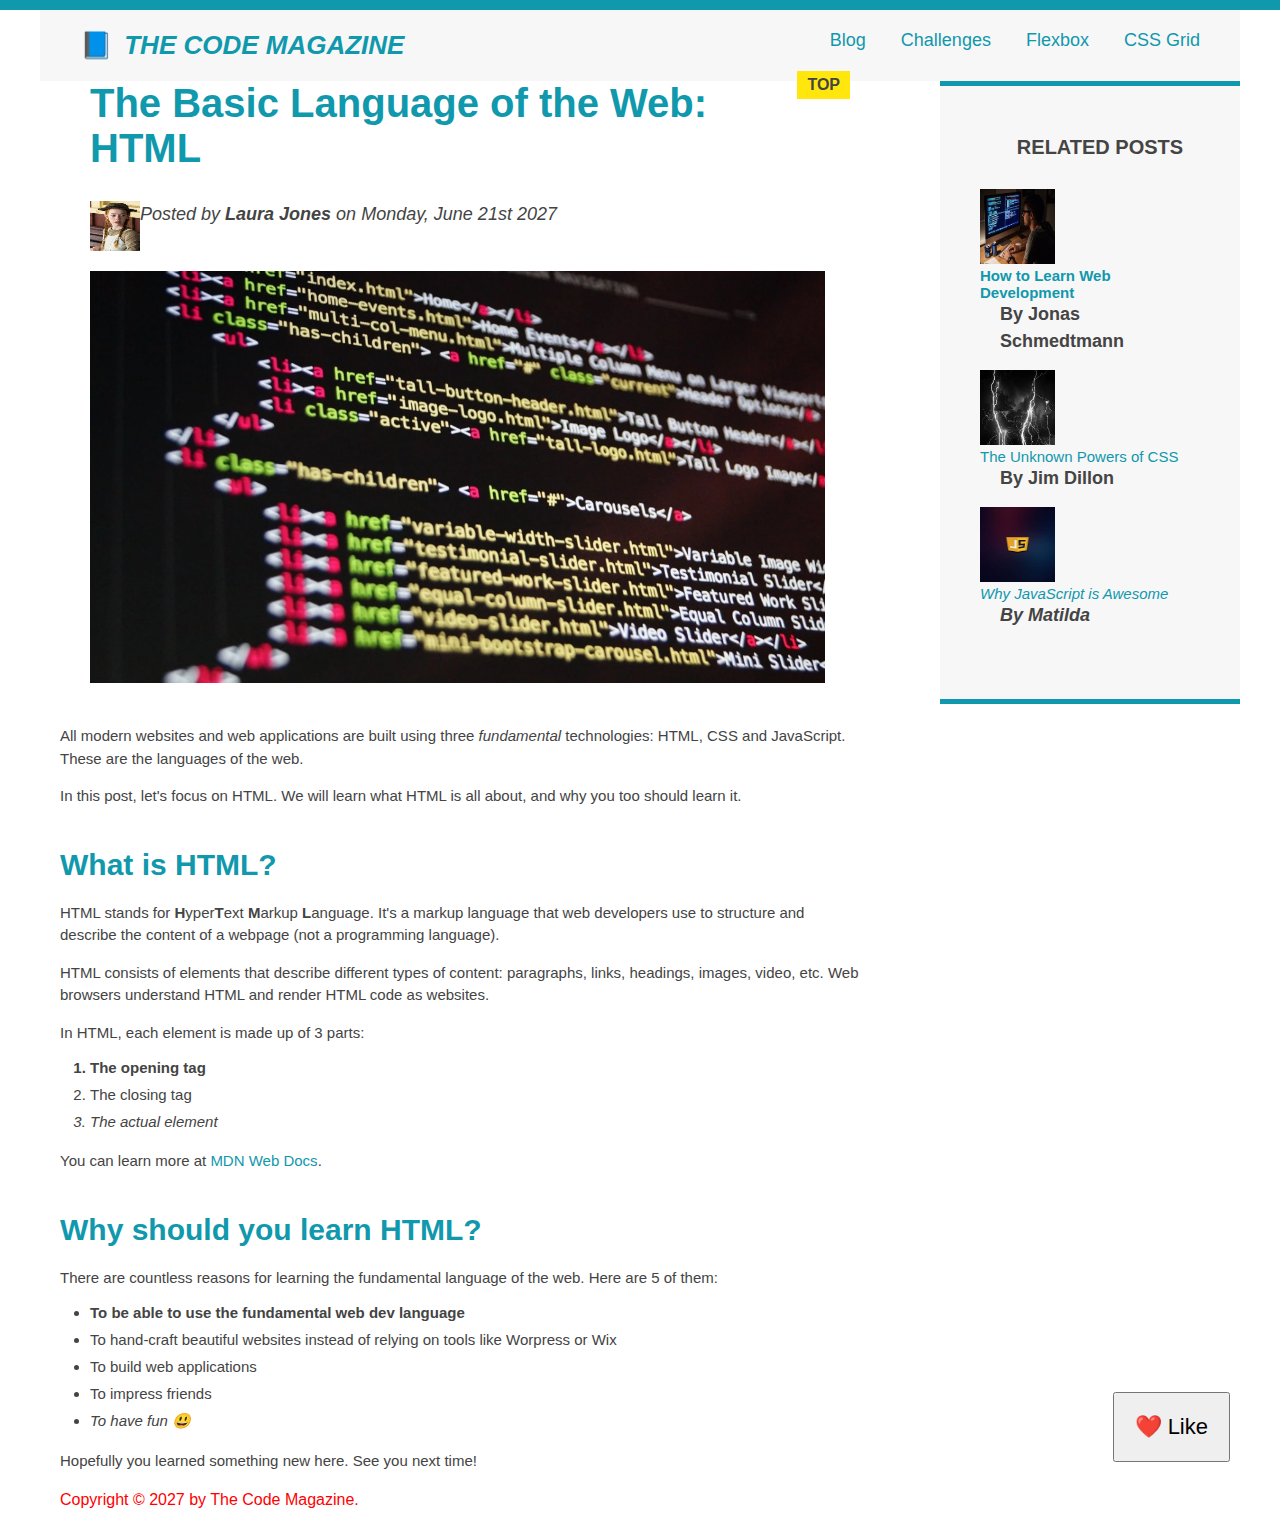
<file: index.html>
<!DOCTYPE html>
<html lang="en">
  <head>
    <meta charset="UTF-8" />
    <meta charset="UTF-8">
    <meta http-equiv="X-UA-Compatible" content="IE=edge">
    <meta name="viewport" content="width=device-width, initial-scale=1.0">
    <link href="main.css" rel="stylesheet" />

    <title>The Basic Language of the Web: HTML</title>
  </head>

  <body>

    <div class="container">
      <header class="main-header clearfix">
        
        <h1>📘 The Code Magazine</h1>

        <nav>
          
          <a href="blog.html">Blog</a>
         <a href="#">Challenges</a> 
          <a href="flexbox.html">Flexbox</a> 
         <a href="css-grid.html">CSS Grid</a> 

        </nav>
      
        
          
 

        
      </header>

      
      <article >
        <header class="post-header">
          <h2>The Basic Language of the Web: HTML</h2>

          <div class="author-box">
            <img
              src="anne.jpg"
              alt="Headshot of Laura Jones"
              height="50"
              width="50"
              class="author-img"
            />

            <p id="author" class="author">
              Posted by <strong>Laura Jones</strong> on Monday, June 21st 2027
            </p>
          </div>

          <img
            src="code1.webp"
            alt="HTML code on a screen"
            width="500"
            height="100"
            class="post-img"
          />
          <button>❤️ Like</button>
        </header>

        <p>
          All modern websites and web applications are built using three
          <em>fundamental</em>
          technologies: HTML, CSS and JavaScript. These are the languages of the
          web.
        </p>

        <p>
          In this post, let's focus on HTML. We will learn what HTML is all
          about, and why you too should learn it.
        </p>

        <h3>What is HTML?</h3>
        <p>
          HTML stands for <strong>H</strong>yper<strong>T</strong>ext
          <strong>M</strong>arkup <strong>L</strong>anguage. It's a markup
          language that web developers use to structure and describe the content
          of a webpage (not a programming language).
        </p>
        <p>
          HTML consists of elements that describe different types of content:
          paragraphs, links, headings, images, video, etc. Web browsers
          understand HTML and render HTML code as websites.
        </p>
        <p>In HTML, each element is made up of 3 parts:</p>

        <ol>
          <li class="first-li">The opening tag</li>
          <li>The closing tag</li>
          <li>The actual element</li>
        </ol>

        <p>
          You can learn more at
          <a
            href="https://developer.mozilla.org/en-US/docs/Web/HTML"
            target="_blank"
            >MDN Web Docs</a
          >.
        </p>

        <h3>Why should you learn HTML?</h3>

        <p>
          There are countless reasons for learning the fundamental language of
          the web. Here are 5 of them:
        </p>

        <ul>
          <li class="first-li">
            To be able to use the fundamental web dev language
          </li>
          <li>
            To hand-craft beautiful websites instead of relying on tools like
            Worpress or Wix
          </li>
          <li>To build web applications</li>
          <li>To impress friends</li>
          <li>To have fun 😃</li>
        </ul>

        <p>Hopefully you learned something new here. See you next time!</p>
      </article>

      <aside>
        <h4>Related posts</h4>

        <ul class="related">
          <li class="related-post">
            <img
              src="download.jpg"
              alt="Person programming"
              width="75"
              height="75"
            />
            <div>
              <a href="#" class="related-link">How to Learn Web Development</a>
              <p class="related-author">By Jonas Schmedtmann</p>
            </div>
          </li>
          <li class="related-post">
            <img
              src="download (1).jpg"
              alt="Lightning"
              width="75"
              height="75"
            />
            <div>
              <a href="#" class="related-link">The Unknown Powers of CSS</a>
              <p class="related-author">By Jim Dillon</p>
            </div>
          </li>
          <li class="related-post">
            <img
              src="download (2).jpg"
              alt="JavaScript code on a screen"
              width="75"
              height="75"
            />
            <div>
              <a href="#" class="related-link">Why JavaScript is Awesome</a>
              <p class="related-author">By Matilda</p>
            </div>
          </li>
        </ul>
      </aside>
      

      <footer>
        <p id="copyright" class="copyright text">
          Copyright &copy; 2027 by The Code Magazine.
        </p>
      </footer>
    </div>
  </body>
</html>
</file>
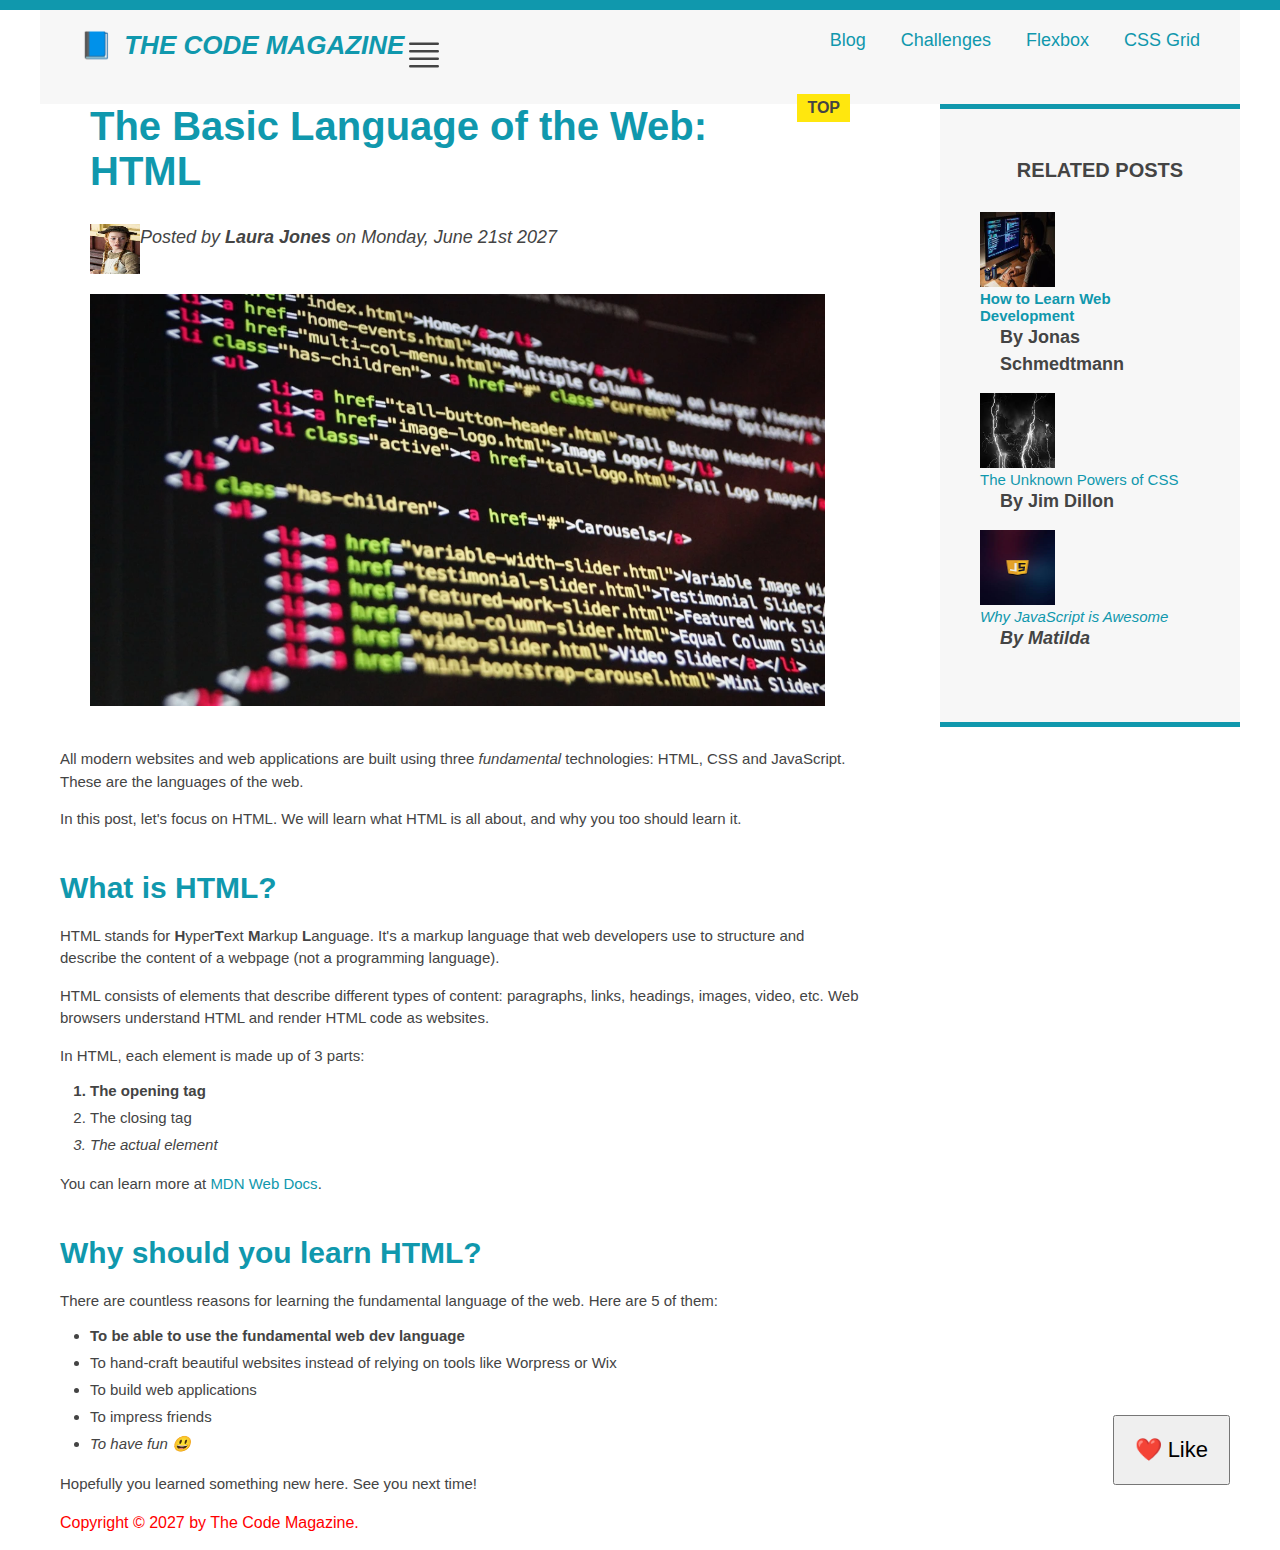
<file: indexx.html>
<!DOCTYPE html>
<html lang="en">
  <head>
    <meta charset="UTF-8" />
    <meta charset="UTF-8">
    <meta http-equiv="X-UA-Compatible" content="IE=edge">
    <meta name="viewport" content="width=device-width, initial-scale=1.0">
    <link href="main.css" rel="stylesheet" />

    <title>The Basic Language of the Web: HTML</title>
  </head>

  <body>

    <div class="container">
      <header class="main-header clearfix">
        <div class="colour">
        <h1>📘 The Code Magazine</h1>

        <nav>
          
          <a href="blog.html">Blog</a>
         <a href="#">Challenges</a> 
          <a href="flexbox.html">Flexbox</a> 
         <a href="css-grid.html">CSS Grid</a> 

        </nav>
        <div>
          <svg xmlns="http://www.w3.org/2000/svg" fill="none" viewBox="0 0 24 24" stroke-width="1.5" stroke="currentColor" class="color">
            <path stroke-linecap="round" stroke-linejoin="round" d="M3.75 5.25h16.5m-16.5 4.5h16.5m-16.5 4.5h16.5m-16.5 4.5h16.5" />
          </svg>
          
 </div>
</div>
        
      </header>

      
      <article class="row">
        <header class="post-header">
          <h2>The Basic Language of the Web: HTML</h2>

          <div class="author-box">
            <img
              src="anne.jpg"
              alt="Headshot of Laura Jones"
              height="50"
              width="50"
              class="author-img"
            />

            <p id="author" class="author">
              Posted by <strong>Laura Jones</strong> on Monday, June 21st 2027
            </p>
          </div>

          <img
            src="code1.webp"
            alt="HTML code on a screen"
            width="500"
            height="100"
            class="post-img"
          />
          <button>❤️ Like</button>
        </header>

        <p>
          All modern websites and web applications are built using three
          <em>fundamental</em>
          technologies: HTML, CSS and JavaScript. These are the languages of the
          web.
        </p>

        <p>
          In this post, let's focus on HTML. We will learn what HTML is all
          about, and why you too should learn it.
        </p>

        <h3>What is HTML?</h3>
        <p>
          HTML stands for <strong>H</strong>yper<strong>T</strong>ext
          <strong>M</strong>arkup <strong>L</strong>anguage. It's a markup
          language that web developers use to structure and describe the content
          of a webpage (not a programming language).
        </p>
        <p>
          HTML consists of elements that describe different types of content:
          paragraphs, links, headings, images, video, etc. Web browsers
          understand HTML and render HTML code as websites.
        </p>
        <p>In HTML, each element is made up of 3 parts:</p>

        <ol>
          <li class="first-li">The opening tag</li>
          <li>The closing tag</li>
          <li>The actual element</li>
        </ol>

        <p>
          You can learn more at
          <a
            href="https://developer.mozilla.org/en-US/docs/Web/HTML"
            target="_blank"
            >MDN Web Docs</a
          >.
        </p>

        <h3>Why should you learn HTML?</h3>

        <p>
          There are countless reasons for learning the fundamental language of
          the web. Here are 5 of them:
        </p>

        <ul>
          <li class="first-li">
            To be able to use the fundamental web dev language
          </li>
          <li>
            To hand-craft beautiful websites instead of relying on tools like
            Worpress or Wix
          </li>
          <li>To build web applications</li>
          <li>To impress friends</li>
          <li>To have fun 😃</li>
        </ul>

        <p>Hopefully you learned something new here. See you next time!</p>
      </article>

      <aside>
        <h4>Related posts</h4>

        <ul class="related">
          <li class="related-post">
            <img
              src="download.jpg"
              alt="Person programming"
              width="75"
              height="75"
            />
            <div>
              <a href="#" class="related-link">How to Learn Web Development</a>
              <p class="related-author">By Jonas Schmedtmann</p>
            </div>
          </li>
          <li class="related-post">
            <img
              src="download (1).jpg"
              alt="Lightning"
              width="75"
              height="75"
            />
            <div>
              <a href="#" class="related-link">The Unknown Powers of CSS</a>
              <p class="related-author">By Jim Dillon</p>
            </div>
          </li>
          <li class="related-post">
            <img
              src="download (2).jpg"
              alt="JavaScript code on a screen"
              width="75"
              height="75"
            />
            <div>
              <a href="#" class="related-link">Why JavaScript is Awesome</a>
              <p class="related-author">By Matilda</p>
            </div>
          </li>
        </ul>
      </aside>
      

      <footer>
        <p id="copyright" class="copyright text">
          Copyright &copy; 2027 by The Code Magazine.
        </p>
      </footer>
    </div>
  </body>
</html>
</file>
<file: main.css>
* {
  
  margin: 0;
  padding: 0;
  box-sizing: border-box;
}


body {
  color: #444;
  font-family: sans-serif;

  border-top: 10px solid #1098ad;
  position: relative;
}

.container {
  width: 1200px;

  margin: 0 auto;
}

.main-header {
  background-color: #f7f7f7;
  
  padding: 20px 40px;
  
}

nav {
  font-size: 18px;
  
}



.post-header {
  margin-bottom: 40px;
margin-left: 50px;
margin-right: 40px;
  
}

aside {
  background-color: #f7f7f7;
  border-top: 5px solid #1098ad;
  border-bottom: 5px solid #1098ad;
  padding: 50px 40px;
  
}


h1,
h2,
h3 {
  color: #1098ad;
}

h1 {
  font-size: 26px;
  text-transform: uppercase;
  font-style: italic;
}

h2 {
  font-size: 40px;
  margin-bottom: 30px;
}

h3 {
  font-size: 30px;
  margin-bottom: 20px;
  margin-top: 40px;
  margin-left:20px;
}

h4 {
  font-size: 20px;
  text-transform: uppercase;
  text-align: center;
  margin-bottom: 30px;
  margin-left:20px;
}

p {
  font-size: 15px;
  line-height: 1.5;
  margin-bottom: 15px;
  margin-left: 20px;
}

ul,
ol {
  margin-left: 50px;
  margin-bottom: 20px;
}

li {
  font-size: 15px;
  margin-bottom: 10px;
  
}

li:last-child {
  margin-bottom: 0;
}



#author {
  font-style: italic;
  font-size: 18px;
}

#copyright {
  font-size: 16px;
}

.related-author {
  font-size: 18px;
  font-weight: bold;
}


.related {
  list-style: none;
  margin-left: 0;
}





li:first-child {
  font-weight: bold;
}

li:last-child {
  font-style: italic;
}




article p:first-child {
  color: red;
}


a:link {
  color: #1098ad;
  text-decoration: none;
}

a:visited {
  
  color: #1098ad;
}

a:hover {
  color: orangered;
  font-weight: bold;
  text-decoration: underline orangered;
}

a:active {
  background-color: black;
  font-style: italic;
}


.post-img {
  width: 100%;
  height: 100cm;
  height: auto;
}

nav a:link {
  

  margin-right: 30px;
  display: inline-block;
}

nav a:link:last-child {
  margin-right: 0;
}

button {
  font-size: 22px;
  padding: 20px;
  cursor: pointer;

  position: absolute;
  
  bottom: 50px;
  right: 50px;
}

h1::first-letter {
  font-style: normal;
  margin-right: 5px;
}



h2 {
  
  position: relative;
}

h2::before {
  content: "TOP";
  background-color: #ffe70e;
  color: #444;
  font-size: 16px;
  font-weight: bold;
  display: inline-block;
  padding: 5px 10px;
  position: absolute;
  top: -10px;
  right: -25px;
}

 #copyright {
  color: red;
}


 

.author-img{
  float: left;
  margin-bottom: 20px;
}

h1 {
  float: left;
}
nav {
  float: right;
}
.clear {
  clear: both;
}
.clearfix::after {
  clear: both;
  content: "";
  display: block;
}
article {
  width: 825px;
  font-size: 10px;
  float: left;
}
aside {
  width: 300px;
  font-size: 10px;
  float: right;
}
footer {
  clear: both;
  font-size: 10px;
}

.color{
  
  width:40px;
  height:50px;
}



@media only screen and (max-width:850px) {
  .colour {
  display:none;
  }

  @media only screen and (max-width:600px) {
    .container {
      display:inline-flexbox;
      width:100%;}
    }
article{
    display:inline-flexbox;
    width:100%;}
    aside{
      display:inline-flexbox;
      width:100%;}
</file>
